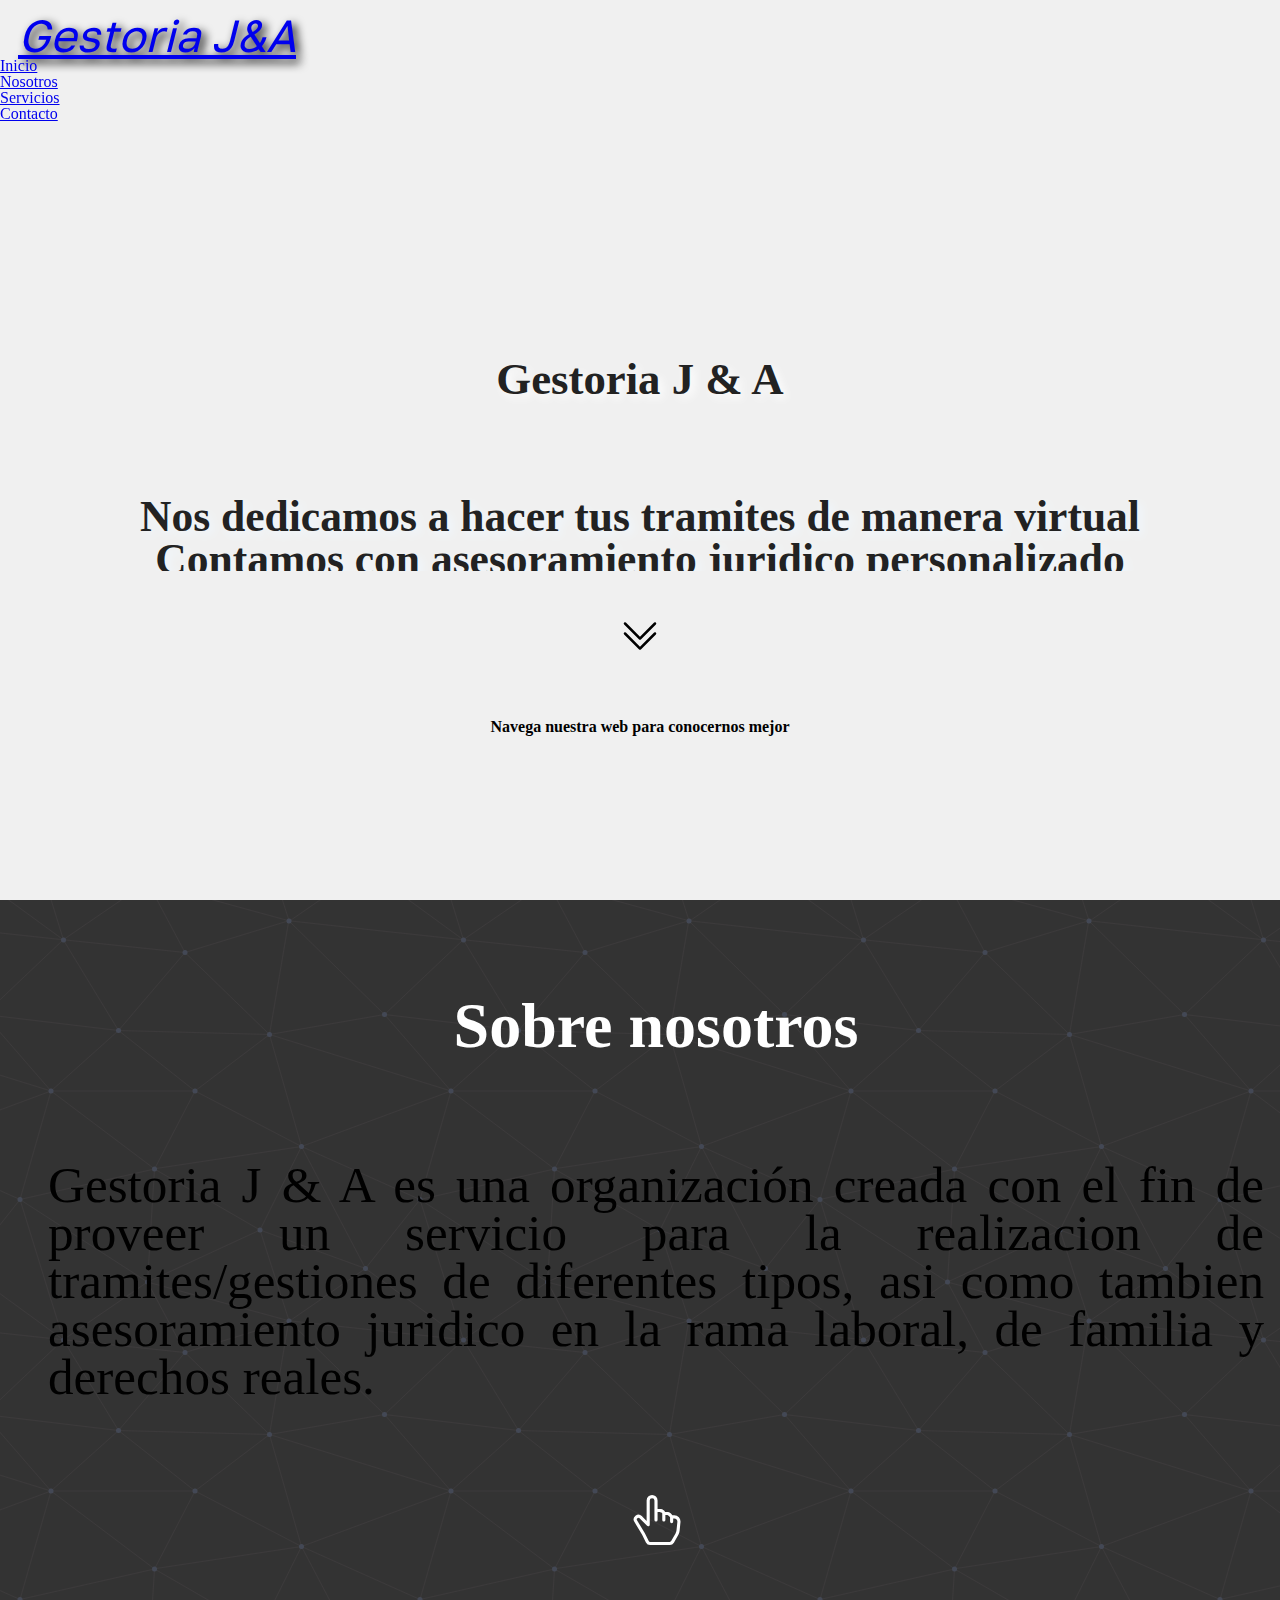
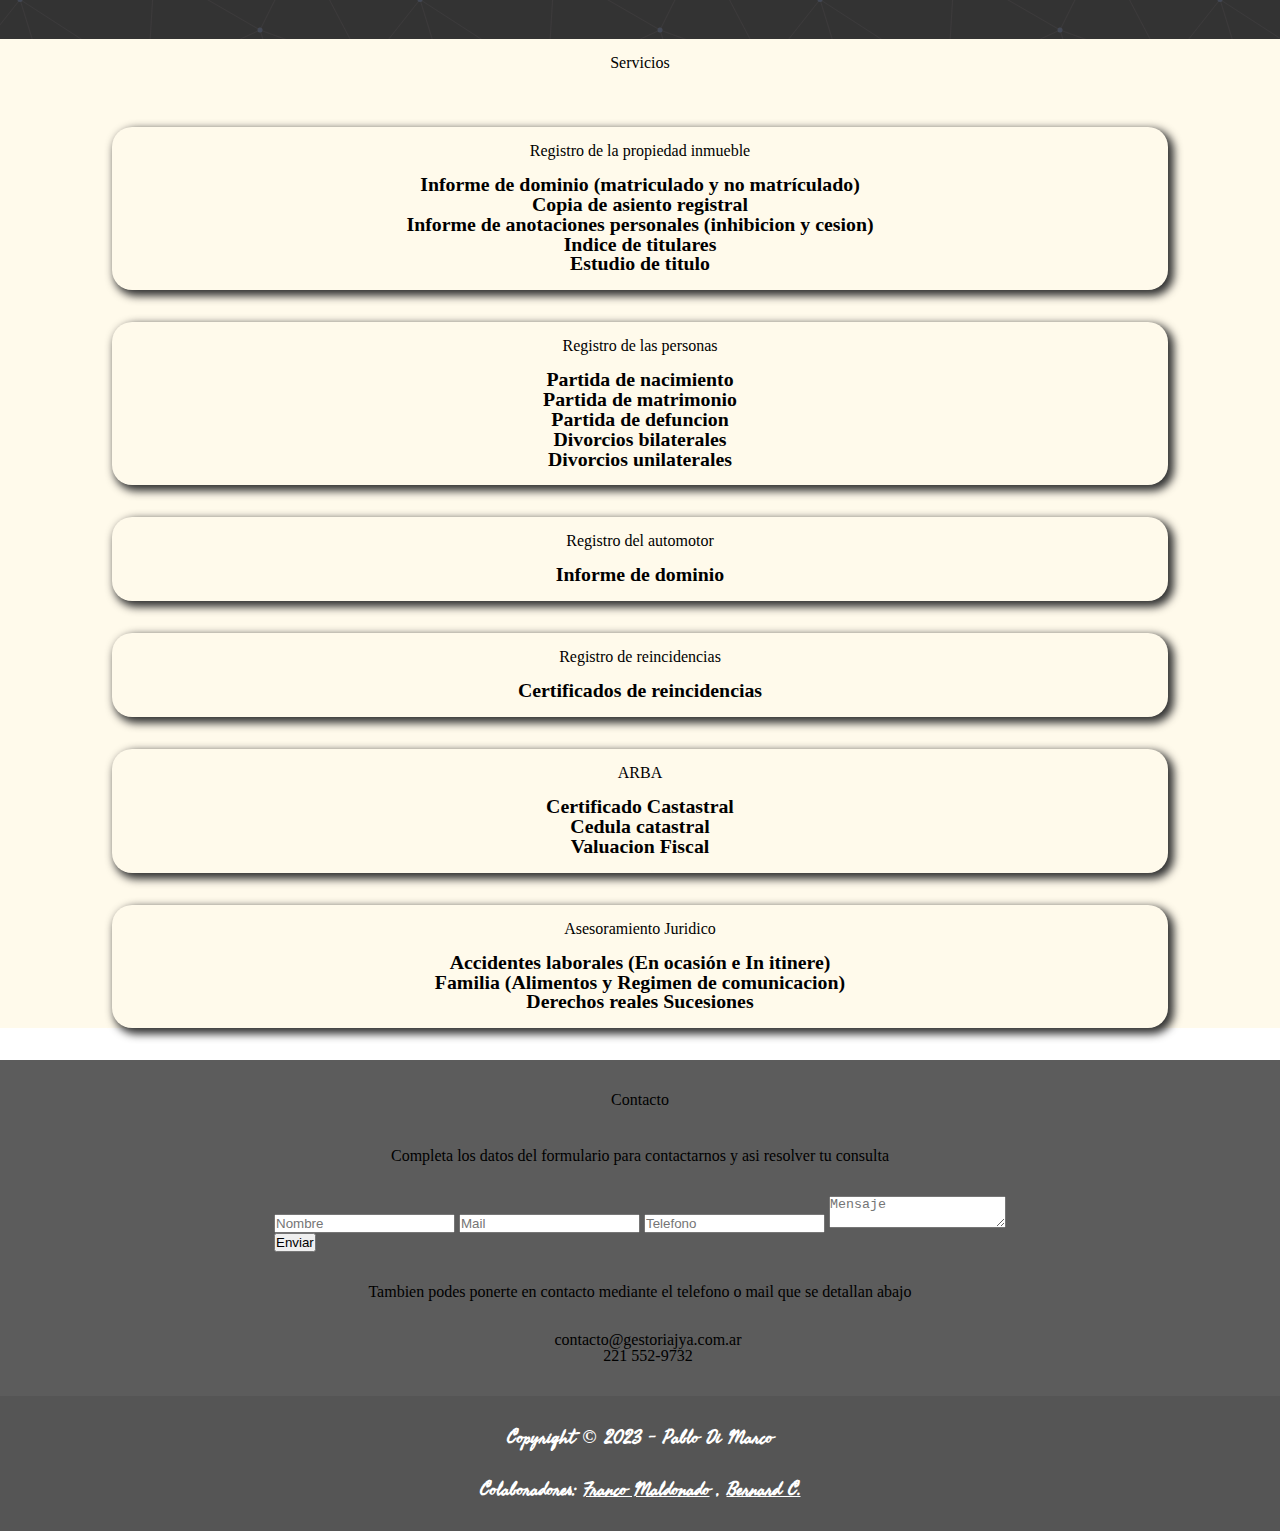
<file: index.html>
<!DOCTYPE html>
<html lang="es">
  <head>
    <meta charset="UTF-8" />
    <meta http-equiv="X-UA-Compatible" content="IE=edge" />
    <meta name="viewport" content="width=device-width, initial-scale=1.0" />
    <meta
      name="keywords"
      content="gestores jya, gestoria jya, gestores, gestoria, abogados, abogacia, asesoramiento, la plata, abogados en la plata, abogados de la plata, gestor en la plata, gestores en la plata, asesoramiento juridico, aseoramiento juridico laboral, abogado laboral, asesoramiento juridico familiar, abogado familiar, abogado de familia, servicios de abogacia, servicios de gestoria, registrar propiedad inmueble, registro propiedad inmueble, informe de dominio de propiedad inmueble, copia de asiento registral de propiedad inmueble, titularidad de propiedad inmueble, partidas de nacimiento, partida de nacimiento, partidas de matrimonio, partida de matrimonio, partidas de defuncion, partida de defuncion, divorcio, abogado de divorcio, divorcio bilateral, divorcio unilateral, divorcios bilaterales, divorcios unilaterales, informe de dominio de automotor, registro de antecedentes, certificado de reincidencia, registro de reincidencia, arba, catastro, certificado catastral, cedula catastral, valuacion fiscal, accidentes laborales, abogado para accidentes laborales, accidentes de trabajo, abogado para accidentes de trabajo, abogado para art, sucesion, sucesiones "
    />
    <title>Gestoria</title>
    <link rel="stylesheet" href="reset.css" />
    <link
      href="https://cdn.jsdelivr.net/npm/bootstrap@5.1.3/dist/css/bootstrap.min.css"
      rel="stylesheet"
      integrity="sha384-1BmE4kWBq78iYhFldvKuhfTAU6auU8tT94WrHftjDbrCEXSU1oBoqyl2QvZ6jIW3"
      crossorigin="anonymous"
    />
    <link rel="preconnect" href="https://fonts.googleapis.com" />
    <link rel="preconnect" href="https://fonts.gstatic.com" crossorigin />
    <link
      href="https://fonts.googleapis.com/css2?family=Fasthand&display=swap"
      rel="stylesheet"
    />
    <link
      href="https://fonts.googleapis.com/css2?family=Golos+Text:wght@500&display=swap"
      rel="stylesheet"
    />
    <link rel="stylesheet" href="index.css" />
    <link
      rel="stylesheet"
      href="https://cdnjs.cloudflare.com/ajax/libs/font-awesome/6.3.0/css/all.min.css"
      integrity="sha512-SzlrxWUlpfuzQ+pcUCosxcglQRNAq/DZjVsC0lE40xsADsfeQoEypE+enwcOiGjk/bSuGGKHEyjSoQ1zVisanQ=="
      crossorigin="anonymous"
      referrerpolicy="no-referrer"
    />
  </head>

  <body>
    <nav class="navbar navbar-expand-lg navbar-dark bg-dark">
      <div class="container-fluid">
        <a class="navbar-brand fs-1" href="#">Gestoria J&A</a>
        <button
          class="navbar-toggler"
          type="button"
          data-bs-toggle="collapse"
          data-bs-target="#navbarSupportedContent"
          aria-controls="navbarSupportedContent"
          aria-expanded="false"
          aria-label="Toggle navigation"
        >
          <span class="navbar-toggler-icon"></span>
        </button>
        <div class="collapse navbar-collapse" id="navbarSupportedContent">
          <ul class="navbar-nav me-auto mb-2 mb-lg-0 gap-2">
            <li class="nav-item">
              <a class="nav-link fs-3 text-center text-white" href="#inicio"
                >Inicio</a
              >
            </li>
            <li class="nav-item">
              <a class="nav-link fs-3 text-center text-white" href="#Qsomos-m"
                >Nosotros</a
              >
            </li>
            <li class="nav-item">
              <a class="nav-link fs-3 text-center text-white" href="#Servicios"
                >Servicios</a
              >
            </li>
            <li class="nav-item">
              <a class="nav-link fs-3 text-center text-white" href="#contactos"
                >Contacto</a
              >
            </li>
          </ul>
        </div>
      </div>
    </nav>      

    <section class="seccion-inicio" id="inicio">
      <div class="obfuscate-section">
        <div class="div-inicio-1">
          <h1>Gestoria J & A</h1>
          <div class="par-class">
            <ul id="desplazamiento">
              <li>
                <span
                  >Nos dedicamos a hacer tus tramites de manera virtual</span
                >
              </li>
              <li>
                <span>Contamos con asesoramiento juridico personalizado</span>
              </li>
              <li>
                <span
                  >Compromiso, eficacia e inmediatez es lo que nos
                  caracteriza</span
                >
              </li>
            </ul>
          </div>
          <div class="Bernard">
            <svg
              xmlns="http://www.w3.org/2000/svg"
              width="40"
              height="40"
              fill="currentColor"
              class="bi bi-chevron-double-down"
              viewBox="0 0 16 16"
            >
              <path
                fill-rule="evenodd"
                d="M1.646 6.646a.5.5 0 0 1 .708 0L8 12.293l5.646-5.647a.5.5 0 0 1 .708.708l-6 6a.5.5 0 0 1-.708 0l-6-6a.5.5 0 0 1 0-.708z"
              />
              <path
                fill-rule="evenodd"
                d="M1.646 2.646a.5.5 0 0 1 .708 0L8 8.293l5.646-5.647a.5.5 0 0 1 .708.708l-6 6a.5.5 0 0 1-.708 0l-6-6a.5.5 0 0 1 0-.708z"
              />
            </svg>
            <h2 class="text-center fs-2">
              Navega nuestra web para conocernos mejor
            </h2>
          </div>
        </div>
      </div>
    </section>
    <section class="Qsomos" id="Qsomos-m">
      <div class="title-s">
        <h2 class="fs-1">Sobre nosotros</h2>
        <hr class="hr-line" />
      </div>
      <p class="text-white fw-bold px-2 fs-4">
        Gestoria J & A es una organización creada con el fin de proveer un
        servicio para la realizacion de tramites/gestiones de diferentes tipos,
        asi como tambien asesoramiento juridico en la rama laboral, de familia y
        derechos reales.
      </p>
      <svg
        xmlns="http://www.w3.org/2000/svg"
        style="color: white"
        width="50"
        height="50"
        fill="currentColor"
        class="bi bi-hand-index-thumb"
        viewBox="0 0 16 16"
      >
        <path
          d="M6.75 1a.75.75 0 0 1 .75.75V8a.5.5 0 0 0 1 0V5.467l.086-.004c.317-.012.637-.008.816.027.134.027.294.096.448.182.077.042.15.147.15.314V8a.5.5 0 0 0 1 0V6.435l.106-.01c.316-.024.584-.01.708.04.118.046.3.207.486.43.081.096.15.19.2.259V8.5a.5.5 0 1 0 1 0v-1h.342a1 1 0 0 1 .995 1.1l-.271 2.715a2.5 2.5 0 0 1-.317.991l-1.395 2.442a.5.5 0 0 1-.434.252H6.118a.5.5 0 0 1-.447-.276l-1.232-2.465-2.512-4.185a.517.517 0 0 1 .809-.631l2.41 2.41A.5.5 0 0 0 6 9.5V1.75A.75.75 0 0 1 6.75 1zM8.5 4.466V1.75a1.75 1.75 0 1 0-3.5 0v6.543L3.443 6.736A1.517 1.517 0 0 0 1.07 8.588l2.491 4.153 1.215 2.43A1.5 1.5 0 0 0 6.118 16h6.302a1.5 1.5 0 0 0 1.302-.756l1.395-2.441a3.5 3.5 0 0 0 .444-1.389l.271-2.715a2 2 0 0 0-1.99-2.199h-.581a5.114 5.114 0 0 0-.195-.248c-.191-.229-.51-.568-.88-.716-.364-.146-.846-.132-1.158-.108l-.132.012a1.26 1.26 0 0 0-.56-.642 2.632 2.632 0 0 0-.738-.288c-.31-.062-.739-.058-1.05-.046l-.048.002zm2.094 2.025z"
        />
      </svg>
    </section>
    <section class="Service" id="Servicios">
      <div class="title">
        <h2 class="fs-1 fw-bold">Servicios</h2>
        <hr class="hr-line-2" />
      </div>
      <div>
        <span
          ><i
            class="fa-solid fa-house-chimney fa-fade fa-xl"
            style="color: #1a1414"
          ></i
        ></span>
        <h2 class="fs-2">Registro de la propiedad inmueble</h2>
        <p>
          <i class="fa-solid fa-arrow-right fa-beat"></i> Informe de dominio
          (matriculado y no matrículado)
        </p>
        <p>
          <i class="fa-solid fa-arrow-right fa-beat"></i> Copia de asiento
          registral
        </p>
        <p>
          <i class="fa-solid fa-arrow-right fa-beat"></i> Informe de anotaciones
          personales (inhibicion y cesion)
        </p>
        <p>
          <i class="fa-solid fa-arrow-right fa-beat"></i> Indice de titulares
        </p>
        <p><i class="fa-solid fa-arrow-right fa-beat"></i> Estudio de titulo</p>
      </div>
      <div>
        <span
          ><i
            class="fa-solid fa-users-line fa-fade fa-xl"
            style="color: #1a1414"
          ></i
        ></span>
        <h2 class="fs-2">Registro de las personas</h2>
        <p>
          <i class="fa-solid fa-arrow-right fa-beat"></i> Partida de nacimiento
        </p>
        <p>
          <i class="fa-solid fa-arrow-right fa-beat"></i> Partida de matrimonio
        </p>
        <p>
          <i class="fa-solid fa-arrow-right fa-beat"></i> Partida de defuncion
        </p>
        <p>
          <i class="fa-solid fa-arrow-right fa-beat"></i> Divorcios bilaterales
        </p>
        <p>
          <i class="fa-solid fa-arrow-right fa-beat"></i> Divorcios unilaterales
        </p>
      </div>
      <div>
        <span
          ><i class="fa-solid fa-car fa-fade fa-xl" style="color: #1a1414"></i
        ></span>
        <h2 class="fs-2">Registro del automotor</h2>
        <p>
          <i class="fa-solid fa-arrow-right fa-beat"></i> Informe de dominio
        </p>
      </div>
      <div>
        <span
          ><i
            class="fa-solid fa-fingerprint fa-fade fa-xl"
            style="color: #1a1414"
          ></i
        ></span>
        <h2 class="fs-2">Registro de reincidencias</h2>
        <p>
          <i class="fa-solid fa-arrow-right fa-beat"></i> Certificados de
          reincidencias
        </p>
      </div>
      <div>
        <span
          ><i
            class="fa-solid fa-landmark fa-fade fa-xl"
            style="color: #1a1414"
          ></i
        ></span>
        <h2 class="fs-2">ARBA</h2>
        <p>
          <i class="fa-solid fa-arrow-right fa-beat"></i> Certificado Castastral
        </p>
        <p><i class="fa-solid fa-arrow-right fa-beat"></i> Cedula catastral</p>
        <p><i class="fa-solid fa-arrow-right fa-beat"></i> Valuacion Fiscal</p>
      </div>
      <div>
        <span><i class="fa-solid fa-scale-balanced fa-fade fa-xl"></i></span>
        <h2 class="fs-2">Asesoramiento Juridico</h2>
        <p>
          <i class="fa-solid fa-arrow-right fa-beat"></i> Accidentes laborales
          (En ocasión e In itinere)
        </p>
        <p>
          <i class="fa-solid fa-arrow-right fa-beat"></i> Familia (Alimentos y
          Regimen de comunicacion)
        </p>
        <p>
          <i class="fa-solid fa-arrow-right fa-beat"></i> Derechos reales
          Sucesiones
        </p>
      </div>
    </section>
    <section class="contacto" id="contactos">
      <h2 class="text-white mb-1 fs-1">Contacto</h2>
      <hr class="hr-line" />
      <p class="text-center text-white fs-5">
        Completa los datos del formulario para contactarnos y asi resolver tu
        consulta
      </p>

      <div class="col-md-8">
        <form
          action="https://formsubmit.co/contacto@gestoriajya.com.ar"
          method="POST"
        >
          <input
            type="text"
            name="name"
            id="name"
            class="form-control mb-3"
            placeholder="Nombre"
          />
          <input
            type="mail"
            name="mail"
            id="email"
            class="form-control mb-3"
            placeholder="Mail"
          />
          <input
            type="number"
            name="phone"
            id="subject"
            class="form-control mb-3"
            placeholder="Telefono"
          />
          <textarea
            name="message"
            id="message"
            class="form-control mb-3"
            placeholder="Mensaje"
          ></textarea>
          <div class="col-md-8">
            <button type="submit" class="btn btn-secondary">Enviar</button>
          </div>
          <input
            type="hidden"
            name="_next"
            value="https://www.gestoriajya.com.ar/?formSend=success#contactos"
          />
          <input type="hidden" name="_captcha" value="false" />
        </form>
      </div>
      <p class="text-center text-white p-3.4 pb-0 fs-5">
        Tambien podes ponerte en contacto mediante el telefono o mail que se
        detallan abajo
      </p>
      <div class="contain mt-4">
        <span
          ><i
            class="fa-solid fa-envelope fa-fade fa-lg"
            style="color: whitesmoke"
          ></i
        ></span>
        <h2 class="text-white fs-5">contacto@gestoriajya.com.ar</h2>
      </div>
      <div class="contain mt-2">
        <span
          ><i
            class="fa-solid fa-phone fa-fade fa-lg"
            style="color: whitesmoke"
          ></i
        ></span>
        <h2 class="text-white fs-5">221 552-9732</h2>
      </div>
    </section>

    <footer>
    
      <a target="__blank" href="https://github.com/pablodimarco">Copyright © 2023 - Pablo Di Marco</a>
      <p class="colab">
        <span>
          <span>Colaboradores:</span>
          <a target="__blank" href="https://github.com/Franco-Amon-Maldonado">Franco Maldonado</a>
          <span>, </span>
          <a target="__blank" href="https://github.com/caputoortega">Bernard C.</a>
        </span>
      </p>
    
    </footer>


  <script src="animacion.js"></script>
  <script
    src="https://cdn.jsdelivr.net/npm/bootstrap@5.1.3/dist/js/bootstrap.bundle.min.js"
    integrity="sha384-ka7Sk0Gln4gmtz2MlQnikT1wXgYsOg+OMhuP+IlRH9sENBO0LRn5q+8nbTov4+1p"
    crossorigin="anonymous"></script>
  </body>
</html>
</file>
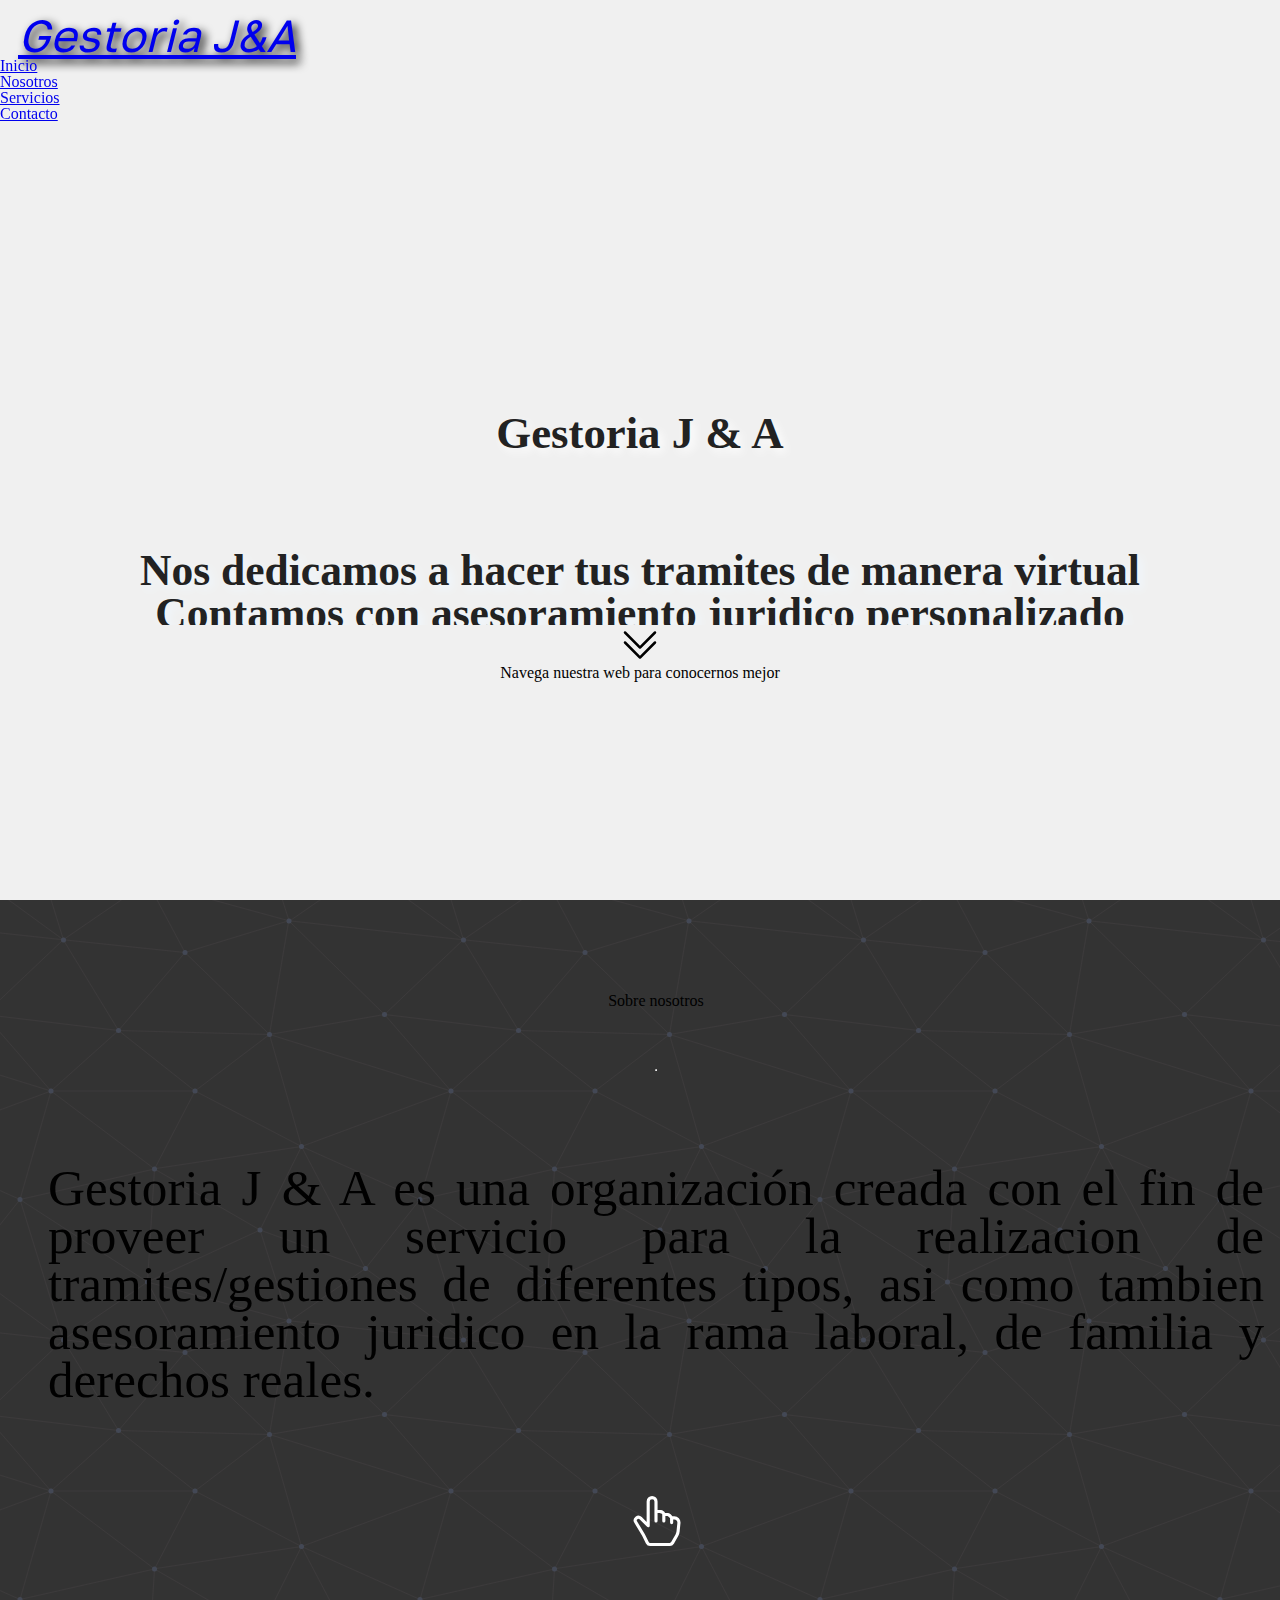
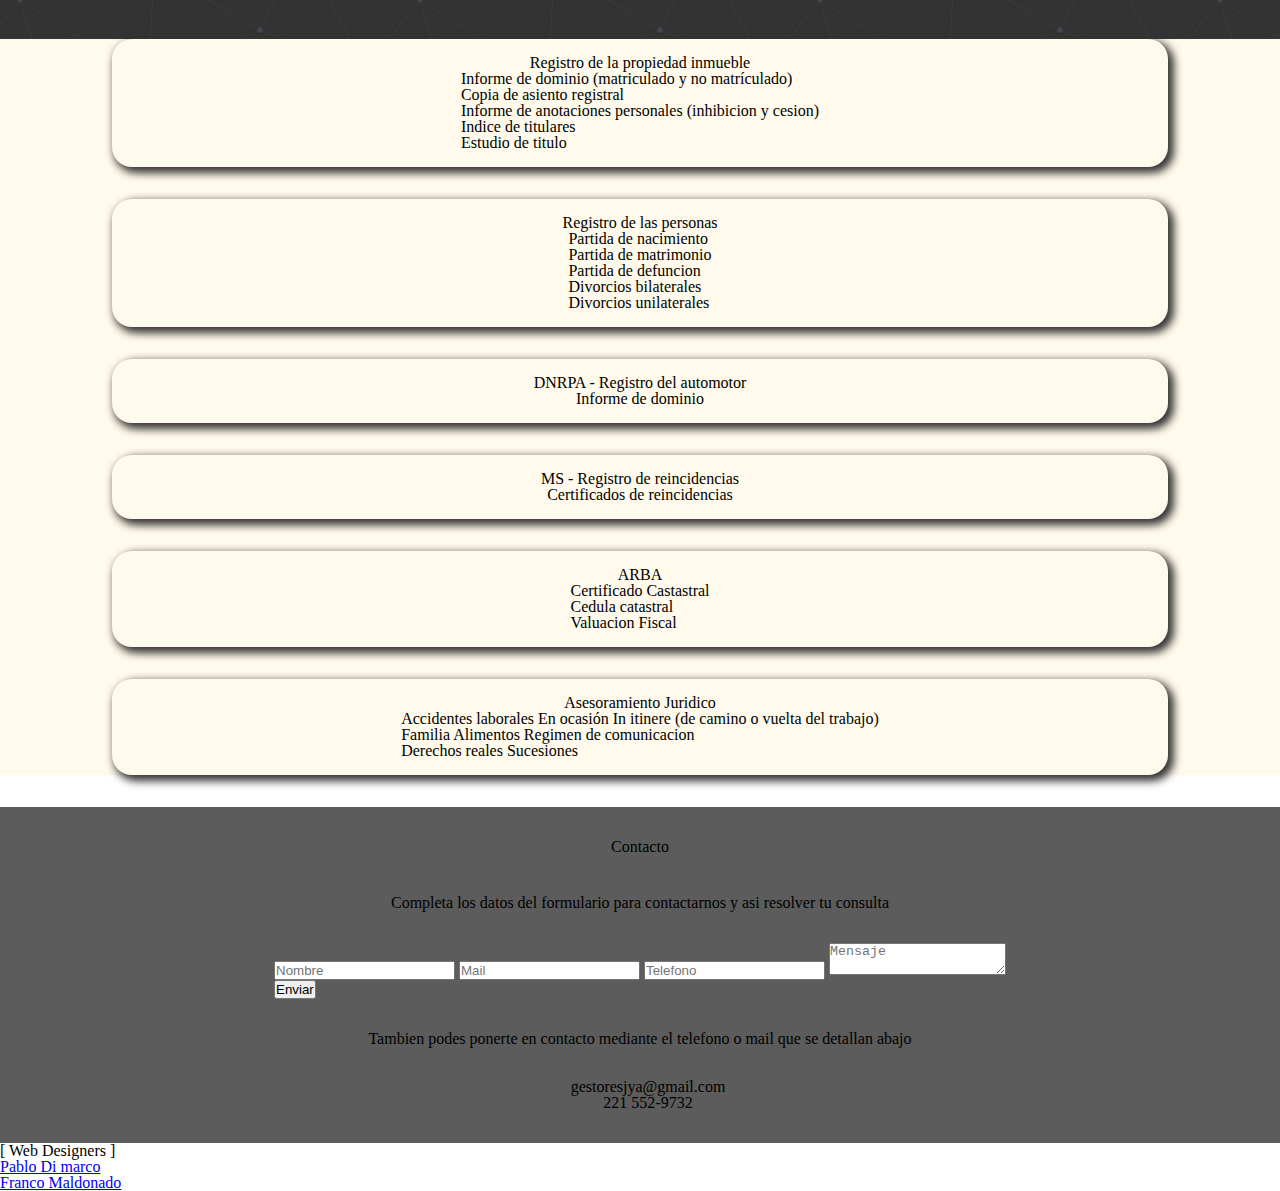
<file: Gestoria.html>
<!DOCTYPE html>
<html lang="es">

<head>
    <meta charset="UTF-8">
    <meta http-equiv="X-UA-Compatible" content="IE=edge">
    <meta name="viewport" content="width=device-width, initial-scale=1.0">
    <title>Gestoria</title>
    <link rel="stylesheet" href="reset.css">
    <link href="https://cdn.jsdelivr.net/npm/bootstrap@5.1.3/dist/css/bootstrap.min.css" rel="stylesheet"
        integrity="sha384-1BmE4kWBq78iYhFldvKuhfTAU6auU8tT94WrHftjDbrCEXSU1oBoqyl2QvZ6jIW3" crossorigin="anonymous">
    <link rel="preconnect" href="https://fonts.googleapis.com">
    <link rel="preconnect" href="https://fonts.gstatic.com" crossorigin>
    <link href="https://fonts.googleapis.com/css2?family=Fasthand&display=swap" rel="stylesheet">
    <link href="https://fonts.googleapis.com/css2?family=Golos+Text:wght@500&display=swap" rel="stylesheet">
    <link rel="stylesheet" href="index.css">
    <link rel="stylesheet" href="https://cdnjs.cloudflare.com/ajax/libs/font-awesome/6.3.0/css/all.min.css"
        integrity="sha512-SzlrxWUlpfuzQ+pcUCosxcglQRNAq/DZjVsC0lE40xsADsfeQoEypE+enwcOiGjk/bSuGGKHEyjSoQ1zVisanQ=="
        crossorigin="anonymous" referrerpolicy="no-referrer" />
</head>

<body>
    <nav class="navbar navbar-expand-lg navbar-dark bg-dark">
        <div class="container-fluid">
            <a class="navbar-brand" href="#">Gestoria J&A</a>
            <button class="navbar-toggler" type="button" data-bs-toggle="collapse"
                data-bs-target="#navbarSupportedContent" aria-controls="navbarSupportedContent" aria-expanded="false"
                aria-label="Toggle navigation">
                <span class="navbar-toggler-icon"></span>
            </button>
            <div class="collapse navbar-collapse" id="navbarSupportedContent">
                <ul class="navbar-nav me-auto mb-2 mb-lg-0">
                    <li class="nav-item">
                        <a class="nav-link fs-3 text-center text-white" href="#inicio">Inicio</a>
                    </li>
                    <li class="nav-item">
                        <a class="nav-link fs-3 text-center text-white" href="#Qsomos-m">Nosotros</a>
                    </li>
                    <li class="nav-item">
                        <a class="nav-link fs-3 text-center text-white" href="#Servicios">Servicios</a>
                    </li>
                    <li class="nav-item">
                        <a class="nav-link fs-3 text-center text-white" href="#contactos">Contacto</a>
                    </li>
                </ul>
            </div>
        </div>
    </nav>
    <section class="seccion-inicio" id="inicio">
        <div class="obfuscate-section">
            <div class="div-inicio-1">
                <h1>Gestoria J & A</h1>
                <div class="par-class">
                    <ul id="desplazamiento">
                        <!-- Este li hay que hacerlo un poco mas largo para que quede mejor -->
                        <li><span>Nos dedicamos a hacer tus tramites de manera virtual</span>
                        </li>
                        <li><span>Contamos con asesoramiento juridico personalizado</span>
                        </li>
                        <li><span>Compromiso, eficacia e inmediatez es lo que nos caracteriza</span></li>
                    </ul>
                </div>
            </div>
            <svg xmlns="http://www.w3.org/2000/svg" width="40" height="40" fill="currentColor"
                class="bi bi-chevron-double-down" viewBox="0 0 16 16">
                <path fill-rule="evenodd"
                    d="M1.646 6.646a.5.5 0 0 1 .708 0L8 12.293l5.646-5.647a.5.5 0 0 1 .708.708l-6 6a.5.5 0 0 1-.708 0l-6-6a.5.5 0 0 1 0-.708z" />
                <path fill-rule="evenodd"
                    d="M1.646 2.646a.5.5 0 0 1 .708 0L8 8.293l5.646-5.647a.5.5 0 0 1 .708.708l-6 6a.5.5 0 0 1-.708 0l-6-6a.5.5 0 0 1 0-.708z" />
            </svg>
            <h1 class="text-center">Navega nuestra web para conocernos mejor</h1>
        </div>
    </section>
    <section class="Qsomos" id="Qsomos-m">
        <div class="div-1 container">
            <h1 class="fs-1">Sobre nosotros</h1>
        </div>
        <hr class="hr-line">
        <p class="text-white fw-bold text-center">Gestoria J & A es una organización creada con el fin de proveer un
            servicio para la realizacion de tramites/gestiones de diferentes tipos, asi como tambien asesoramiento
            juridico en la rama laboral, de familia y derechos reales.</p>
        <svg xmlns="http://www.w3.org/2000/svg" style="color:white;" width="50" height="50" fill="currentColor"
            class="bi bi-hand-index-thumb" viewBox="0 0 16 16">
            <path
                d="M6.75 1a.75.75 0 0 1 .75.75V8a.5.5 0 0 0 1 0V5.467l.086-.004c.317-.012.637-.008.816.027.134.027.294.096.448.182.077.042.15.147.15.314V8a.5.5 0 0 0 1 0V6.435l.106-.01c.316-.024.584-.01.708.04.118.046.3.207.486.43.081.096.15.19.2.259V8.5a.5.5 0 1 0 1 0v-1h.342a1 1 0 0 1 .995 1.1l-.271 2.715a2.5 2.5 0 0 1-.317.991l-1.395 2.442a.5.5 0 0 1-.434.252H6.118a.5.5 0 0 1-.447-.276l-1.232-2.465-2.512-4.185a.517.517 0 0 1 .809-.631l2.41 2.41A.5.5 0 0 0 6 9.5V1.75A.75.75 0 0 1 6.75 1zM8.5 4.466V1.75a1.75 1.75 0 1 0-3.5 0v6.543L3.443 6.736A1.517 1.517 0 0 0 1.07 8.588l2.491 4.153 1.215 2.43A1.5 1.5 0 0 0 6.118 16h6.302a1.5 1.5 0 0 0 1.302-.756l1.395-2.441a3.5 3.5 0 0 0 .444-1.389l.271-2.715a2 2 0 0 0-1.99-2.199h-.581a5.114 5.114 0 0 0-.195-.248c-.191-.229-.51-.568-.88-.716-.364-.146-.846-.132-1.158-.108l-.132.012a1.26 1.26 0 0 0-.56-.642 2.632 2.632 0 0 0-.738-.288c-.31-.062-.739-.058-1.05-.046l-.048.002zm2.094 2.025z" />
        </svg>
    </section>
    <section class="Service" id="Servicios">
        <div class="container">
            <span><i class="fa-solid fa-house-chimney fa-fade fa-xl" style="color: #1a1414;"></i></span>
            <h1>Registro de la propiedad inmueble</h1>
            <ul class="align-center">
                <li>Informe de dominio (matriculado y no matrículado)</li>
                <li>Copia de asiento registral</li>
                <li>Informe de anotaciones personales (inhibicion y cesion)</li>
                <li>Indice de titulares</li>
                <li>Estudio de titulo</li>
            </ul>
        </div>
        <div class="container">
            <span><i class="fa-solid fa-users-line fa-fade fa-xl" style="color: #1a1414;"></i></span>
            <h1>Registro de las personas</h1>
            <ul>
                <li>Partida de nacimiento</li>
                <li>Partida de matrimonio</li>
                <li>Partida de defuncion</li>
                <li>Divorcios bilaterales</li>
                <li>Divorcios unilaterales</li>
            </ul>
        </div>
        <div>
            <span><i class="fa-solid fa-car fa-fade fa-xl" style="color: #1a1414;"></i></span>
            <h1>DNRPA - Registro del automotor</h1>
            <ul>
                <li>Informe de dominio</li>
            </ul>
        </div>
        <div class="container">
            <span><i class="fa-solid fa-shield fa-fade fa-xl" style="color: #1a1414;"></i></span>
            <h1>MS - Registro de reincidencias</h1>
            <ul>
                <li>Certificados de reincidencias</li>
            </ul>
        </div>
        <div class="container">
            <span><i class="fa-solid fa-landmark fa-fade fa-xl" style="color: #1a1414;"></i></span>
            <h1>ARBA</h1>
            <ul>
                <li>Certificado Castastral</li>
                <li>Cedula catastral</li>
                <li>Valuacion Fiscal</li>
            </ul>
        </div>
        <div class="container">
            <span><i class="fa-solid fa-scale-balanced fa-fade fa-xl"></i></span>
            <h1>Asesoramiento Juridico</h1>
            <ul>
                <li>Accidentes laborales
                    En ocasión
                    In itinere (de camino o vuelta del trabajo)
                </li>
                <li>Familia
                    Alimentos
                    Regimen de comunicacion
                </li>
                <li>Derechos reales
                    Sucesiones
                </li>
            </ul>
        </div>

    </section>
    <section class="contacto" id="contactos">
       <h1 class="text-white mb-1 fs-1">Contacto</h1>
       <hr class="hr-line">
       <p class="text-center text-white">Completa los datos del formulario para contactarnos y asi resolver tu consulta</p>

        <div class="col-md-8">
            <form action="https://formsubmit.co/gestoresjya@gmail.com" method="POST">
                <input type="text" name="name" id="name" class="form-control mb-3" placeholder="Nombre">
                <input type="mail" name="mail" id="email" class="form-control mb-3" placeholder="Mail">
                <input type="number" name="phone" id="subject" class="form-control mb-3" placeholder="Telefono">
                <textarea name="message" id="message" class="form-control mb-3" placeholder="Mensaje"></textarea>
                <div class="col-md-8">
                    <button type="submit" id="liveToast"class="btn btn-secondary">Enviar</button>
                </div>
                <input type="hidden" name="_next" value="http://127.0.0.1:5500/Gestoria.html">
                <input type="hidden" name="_captcha" value="false">
            </form>
        </div>
        <p class="text-center text-white p-3.4 pb-0">Tambien podes ponerte en contacto mediante el telefono o mail que se detallan abajo</p>
        <div class="contain mt-4">
            <span><i class="fa-solid fa-envelope fa-fade fa-lg" style="color: whitesmoke;"></i></span>
            <h1 class="text-white fs-6">gestoresjya@gmail.com</h1>
        </div>
        <div class="contain mt-2">
            <span><i class="fa-solid fa-phone fa-fade fa-lg" style="color: whitesmoke;"></i></span>
            <h1 class="text-white fs-6">221 552-9732</h1>
        </div>
    </section>
    <section class="footer">
        <h1 class="text-center fs-5">[ Web Designers ]</h1>
        <div>
            <li><a href="https://github.com/pablodimarco">Pablo Di marco</a></li>
            <li><a href="https://github.com/Franco-Amon-Maldonado">Franco Maldonado</a></li>
        </div>
    </section>
</body>
<script src="animacion.js"></script>
<script src="https://cdn.jsdelivr.net/npm/bootstrap@5.1.3/dist/js/bootstrap.bundle.min.js"
    integrity="sha384-ka7Sk0Gln4gmtz2MlQnikT1wXgYsOg+OMhuP+IlRH9sENBO0LRn5q+8nbTov4+1p"
    crossorigin="anonymous"></script>

</html>
</file>
<file: index.css>
* {
  margin: 0;
  padding: 0;
}

body {
  height: 100vh;
}

section:target {
  scroll-margin-top: 9vh;
}

nav.abajo {
  background-color: black !important;
  opacity: 0.8;
}

.navbar {
  padding-top: 1%;
  padding-bottom: 1%;
  position: fixed;
  width: 100%;
  z-index: 1000;
}
.navbar .navbar-brand {
  font-size: 5vh;
  font-family: "Golos Text", sans-serif;
  font-style: italic;
  text-shadow: 4px 4px 10px #000;
  margin-left: 2vh;
}
.navbar .nav-link:hover {
  text-shadow: 3px 3px 8px rgb(243, 252, 227);
}
.navbar .navbar-toggler {
  border: none;
}

.seccion-inicio {
  display: flex;
  align-items: start;
  justify-content: start;
  flex-direction: column;
  width: 100%;
  height: 100%;
  background-image: url(https://th.bing.com/th/id/R.bbe26b997560c3733acaab63886c5752?rik=jkNE7RtiuhdfAQ&riu=http%3a%2f%2fwww.globalsat.tech%2fimg%2fslider%2fimg_11.jpg&ehk=VA00tTtgnrJvy07UKOgCqfDIu6UvB8x%2f4sC4HcqAouM%3d&risl=&pid=ImgRaw&r=0);
  background-repeat: no-repeat;
  background-size: cover;
  background-position: center;
}
.seccion-inicio .obfuscate-section {
  display: flex;
  flex-direction: column;
  background: rgba(205, 205, 205, 0.3);
  width: 100%;
  height: 100%;
  align-items: center;
  justify-content: center;
  padding-top: 15%;
}
.seccion-inicio .obfuscate-section .div-inicio-1 {
  display: flex;
  width: 100%;
  flex-direction: column;
  align-items: center;
  gap: 5vh;
}
.seccion-inicio .obfuscate-section .div-inicio-1 h1 {
  width: 100%;
  color: #222;
  text-shadow: 4px 4px 10px white;
  font-weight: 700;
  font-size: 8vw;
  text-align: center;
}
.seccion-inicio .obfuscate-section .div-inicio-1 .par-class {
  display: flex;
  height: 19vw;
  margin-top: 3rem;
  overflow: hidden;
  flex-direction: column;
  padding: 0;
  width: 100%;
}
.seccion-inicio .obfuscate-section .div-inicio-1 .par-class ul {
  display: block;
  padding: 0;
}
.seccion-inicio .obfuscate-section .div-inicio-1 .par-class ul li {
  color: #222;
  font-size: 6vw;
  font-weight: 700;
  text-shadow: 4px 4px 10px aliceblue;
  list-style-type: none;
  text-align: center;
}
.seccion-inicio .obfuscate-section .div-inicio-1 .Bernard {
  display: flex;
  flex-direction: column;
  gap: 5vh;
  align-items: center;
}
.seccion-inicio .obfuscate-section .div-inicio-1 .Bernard h2 {
  font-weight: 700;
  margin-top: 2vh;
}

.Qsomos {
  display: flex;
  flex-direction: column;
  align-items: center;
  justify-content: center;
  width: 100%;
  justify-content: space-evenly;
  background-color: #333;
  padding: 2rem 1rem;
  height: 75%;
  background-image: url("data:image/svg+xml,%3Csvg xmlns='http://www.w3.org/2000/svg' width='400' height='400' viewBox='0 0 800 800'%3E%3Cg fill='none' stroke='%23444143' stroke-width='1'%3E%3Cpath d='M769 229L1037 260.9M927 880L731 737 520 660 309 538 40 599 295 764 126.5 879.5 40 599-197 493 102 382-31 229 126.5 79.5-69-63'/%3E%3Cpath d='M-31 229L237 261 390 382 603 493 308.5 537.5 101.5 381.5M370 905L295 764'/%3E%3Cpath d='M520 660L578 842 731 737 840 599 603 493 520 660 295 764 309 538 390 382 539 269 769 229 577.5 41.5 370 105 295 -36 126.5 79.5 237 261 102 382 40 599 -69 737 127 880'/%3E%3Cpath d='M520-140L578.5 42.5 731-63M603 493L539 269 237 261 370 105M902 382L539 269M390 382L102 382'/%3E%3Cpath d='M-222 42L126.5 79.5 370 105 539 269 577.5 41.5 927 80 769 229 902 382 603 493 731 737M295-36L577.5 41.5M578 842L295 764M40-201L127 80M102 382L-261 269'/%3E%3C/g%3E%3Cg fill='%23434855'%3E%3Ccircle cx='769' cy='229' r='5'/%3E%3Ccircle cx='539' cy='269' r='5'/%3E%3Ccircle cx='603' cy='493' r='5'/%3E%3Ccircle cx='731' cy='737' r='5'/%3E%3Ccircle cx='520' cy='660' r='5'/%3E%3Ccircle cx='309' cy='538' r='5'/%3E%3Ccircle cx='295' cy='764' r='5'/%3E%3Ccircle cx='40' cy='599' r='5'/%3E%3Ccircle cx='102' cy='382' r='5'/%3E%3Ccircle cx='127' cy='80' r='5'/%3E%3Ccircle cx='370' cy='105' r='5'/%3E%3Ccircle cx='578' cy='42' r='5'/%3E%3Ccircle cx='237' cy='261' r='5'/%3E%3Ccircle cx='390' cy='382' r='5'/%3E%3C/g%3E%3C/svg%3E");
}
.Qsomos .title-s {
  display: flex;
  flex-direction: column;
  align-items: center;
}
.Qsomos .title-s h2 {
  text-align: center;
  color: white;
  font-weight: 700;
}
.Qsomos .title-s .hr-line {
  border: none;
  border-radius: 1rem;
  width: 5rem;
  height: 0.5rem;
  color: #FFFAEB;
  opacity: 1;
}
.Qsomos p {
  text-align: justify;
  line-height: 7vw;
}

.Service {
  display: flex;
  flex-direction: column;
  align-items: center;
  justify-content: center;
  width: 100%;
  background-color: #FFFAEB;
  background-image: url("data:image/svg+xml,%3Csvg xmlns='http://www.w3.org/2000/svg' width='100%25' height='100%25' viewBox='0 0 800 400'%3E%3Cdefs%3E%3CradialGradient id='a' cx='396' cy='281' r='514' gradientUnits='userSpaceOnUse'%3E%3Cstop offset='0' stop-color='%23FFFFFF'/%3E%3Cstop offset='1' stop-color='%23FFFAEB'/%3E%3C/radialGradient%3E%3ClinearGradient id='b' gradientUnits='userSpaceOnUse' x1='400' y1='148' x2='400' y2='333'%3E%3Cstop offset='0' stop-color='%230E100F' stop-opacity='0'/%3E%3Cstop offset='1' stop-color='%230E100F' stop-opacity='0.5'/%3E%3C/linearGradient%3E%3C/defs%3E%3Crect fill='url(%23a)' width='800' height='400'/%3E%3Cg fill-opacity='0.05'%3E%3Ccircle fill='url(%23b)' cx='267.5' cy='61' r='300'/%3E%3Ccircle fill='url(%23b)' cx='532.5' cy='61' r='300'/%3E%3Ccircle fill='url(%23b)' cx='400' cy='30' r='300'/%3E%3C/g%3E%3C/svg%3E");
  background-attachment: fixed;
  background-size: cover;
  justify-content: space-evenly;
  gap: 2rem;
}
.Service .title {
  display: flex;
  flex-direction: column;
  align-items: center;
  box-shadow: none;
}
.Service .title .hr-line-2 {
  color: #000000;
  border: none;
  border-radius: 1rem;
  width: 5rem;
  height: 0.5rem;
  opacity: 1;
}
.Service .title h2 {
  margin-bottom: 0;
}
.Service div {
  display: flex;
  flex-direction: column;
  align-items: center;
  justify-content: center;
  padding: 1rem;
  border-radius: 20px;
  box-shadow: 4px 4px 8px 2px #333;
  width: 80%;
}
.Service div h2 {
  margin-bottom: 1rem;
  text-align: center;
}
.Service div p {
  font-size: calc(1rem + 0.3vw) !important;
  text-align: justify;
  font-weight: 600;
}

.contacto {
  display: flex;
  flex-direction: column;
  align-items: center;
  justify-content: center;
  width: 100%;
  margin-top: 2rem;
  background-color: #5C5C5C;
  background-image: url("data:image/svg+xml,%3Csvg xmlns='http://www.w3.org/2000/svg' width='100%25' height='100%25' viewBox='0 0 1600 800'%3E%3Cg %3E%3Cpath fill='%23545454' d='M486 705.8c-109.3-21.8-223.4-32.2-335.3-19.4C99.5 692.1 49 703 0 719.8V800h843.8c-115.9-33.2-230.8-68.1-347.6-92.2C492.8 707.1 489.4 706.5 486 705.8z'/%3E%3Cpath fill='%234c4c4c' d='M1600 0H0v719.8c49-16.8 99.5-27.8 150.7-33.5c111.9-12.7 226-2.4 335.3 19.4c3.4 0.7 6.8 1.4 10.2 2c116.8 24 231.7 59 347.6 92.2H1600V0z'/%3E%3Cpath fill='%23434343' d='M478.4 581c3.2 0.8 6.4 1.7 9.5 2.5c196.2 52.5 388.7 133.5 593.5 176.6c174.2 36.6 349.5 29.2 518.6-10.2V0H0v574.9c52.3-17.6 106.5-27.7 161.1-30.9C268.4 537.4 375.7 554.2 478.4 581z'/%3E%3Cpath fill='%233b3b3b' d='M0 0v429.4c55.6-18.4 113.5-27.3 171.4-27.7c102.8-0.8 203.2 22.7 299.3 54.5c3 1 5.9 2 8.9 3c183.6 62 365.7 146.1 562.4 192.1c186.7 43.7 376.3 34.4 557.9-12.6V0H0z'/%3E%3Cpath fill='%23333333' d='M181.8 259.4c98.2 6 191.9 35.2 281.3 72.1c2.8 1.1 5.5 2.3 8.3 3.4c171 71.6 342.7 158.5 531.3 207.7c198.8 51.8 403.4 40.8 597.3-14.8V0H0v283.2C59 263.6 120.6 255.7 181.8 259.4z'/%3E%3Cpath fill='%23292929' d='M1600 0H0v136.3c62.3-20.9 127.7-27.5 192.2-19.2c93.6 12.1 180.5 47.7 263.3 89.6c2.6 1.3 5.1 2.6 7.7 3.9c158.4 81.1 319.7 170.9 500.3 223.2c210.5 61 430.8 49 636.6-16.6V0z'/%3E%3Cpath fill='%231f1f1f' d='M454.9 86.3C600.7 177 751.6 269.3 924.1 325c208.6 67.4 431.3 60.8 637.9-5.3c12.8-4.1 25.4-8.4 38.1-12.9V0H288.1c56 21.3 108.7 50.6 159.7 82C450.2 83.4 452.5 84.9 454.9 86.3z'/%3E%3Cpath fill='%23141414' d='M1600 0H498c118.1 85.8 243.5 164.5 386.8 216.2c191.8 69.2 400 74.7 595 21.1c40.8-11.2 81.1-25.2 120.3-41.7V0z'/%3E%3Cpath fill='%230a0a0a' d='M1397.5 154.8c47.2-10.6 93.6-25.3 138.6-43.8c21.7-8.9 43-18.8 63.9-29.5V0H643.4c62.9 41.7 129.7 78.2 202.1 107.4C1020.4 178.1 1214.2 196.1 1397.5 154.8z'/%3E%3Cpath fill='%23000000' d='M1315.3 72.4c75.3-12.6 148.9-37.1 216.8-72.4h-723C966.8 71 1144.7 101 1315.3 72.4z'/%3E%3C/g%3E%3C/svg%3E");
  background-attachment: fixed;
  background-size: cover;
  padding: 2rem 0;
}
.contacto .hr-line {
  border: none;
  border-radius: 1rem;
  width: 5rem;
  height: 0.5rem;
  color: #FFFAEB;
  opacity: 1;
}
.contacto p {
  padding: 2rem;
  font-size: 1rem;
}
.contacto .contain {
  display: flex;
  flex-direction: row;
  gap: 1rem;
  align-items: center;
  justify-content: center;
}

footer {
  display: flex;
  flex-direction: column;
  width: 100%;
  height: 15%;
  background-color: #555;
  align-items: center;
  justify-content: space-evenly;
  font-size: 1.2rem;
  font-weight: 600;
  font-family: "Fasthand";
}
footer a {
  color: white;
  text-decoration: none;
}
footer a:hover {
  color: white;
  text-shadow: 4px 4px 10px black;
}
footer .colab {
  display: flex;
  flex-direction: row;
  gap: 2vh;
}
footer .colab span {
  color: white;
  text-decoration: none;
}
footer .colab a {
  text-decoration: underline;
}
footer .colab a:hover {
  color: white;
  text-shadow: 4px 4px 10px black;
}

@media (min-width: 700px) {
  section:target {
    scroll-margin-top: 10.5vh;
  }
  .seccion-inicio .obfuscate-section .div-inicio-1 h1 {
    font-size: 5vw;
  }
  .seccion-inicio .obfuscate-section .div-inicio-1 .par-class {
    height: 14vw;
  }
  .seccion-inicio .obfuscate-section .div-inicio-1 .par-class ul li {
    font-size: 5vw;
  }
  .Qsomos .title-s h2 {
    font-size: 5vw;
  }
  .Qsomos p {
    font-size: 4vw;
    text-align: justify;
    padding: 2rem !important;
    line-height: 3rem;
  }
}
@media (min-width: 900px) {
  section:target {
    scroll-margin-top: 12vh;
  }
  .navbar-collapse {
    flex-grow: 0;
    gap: 1rem;
  }
  .seccion-inicio .obfuscate-section .div-inicio-1 h1 {
    font-size: 4vw;
  }
  .seccion-inicio .obfuscate-section .div-inicio-1 .par-class {
    height: 12vw;
  }
  .seccion-inicio .obfuscate-section .div-inicio-1 .par-class ul li {
    font-size: 4.3vw;
  }
}
@media (min-width: 1100px) {
  section:target {
    scroll-margin-top: 13vh;
  }
  .seccion-inicio .obfuscate-section .div-inicio-1 h1 {
    font-size: 3.5vw;
  }
  .seccion-inicio .obfuscate-section .div-inicio-1 .par-class {
    height: 6vw;
  }
  .seccion-inicio .obfuscate-section .div-inicio-1 .par-class ul li {
    font-size: 3.4vw;
  }
}/*# sourceMappingURL=index.css.map */
</file>
